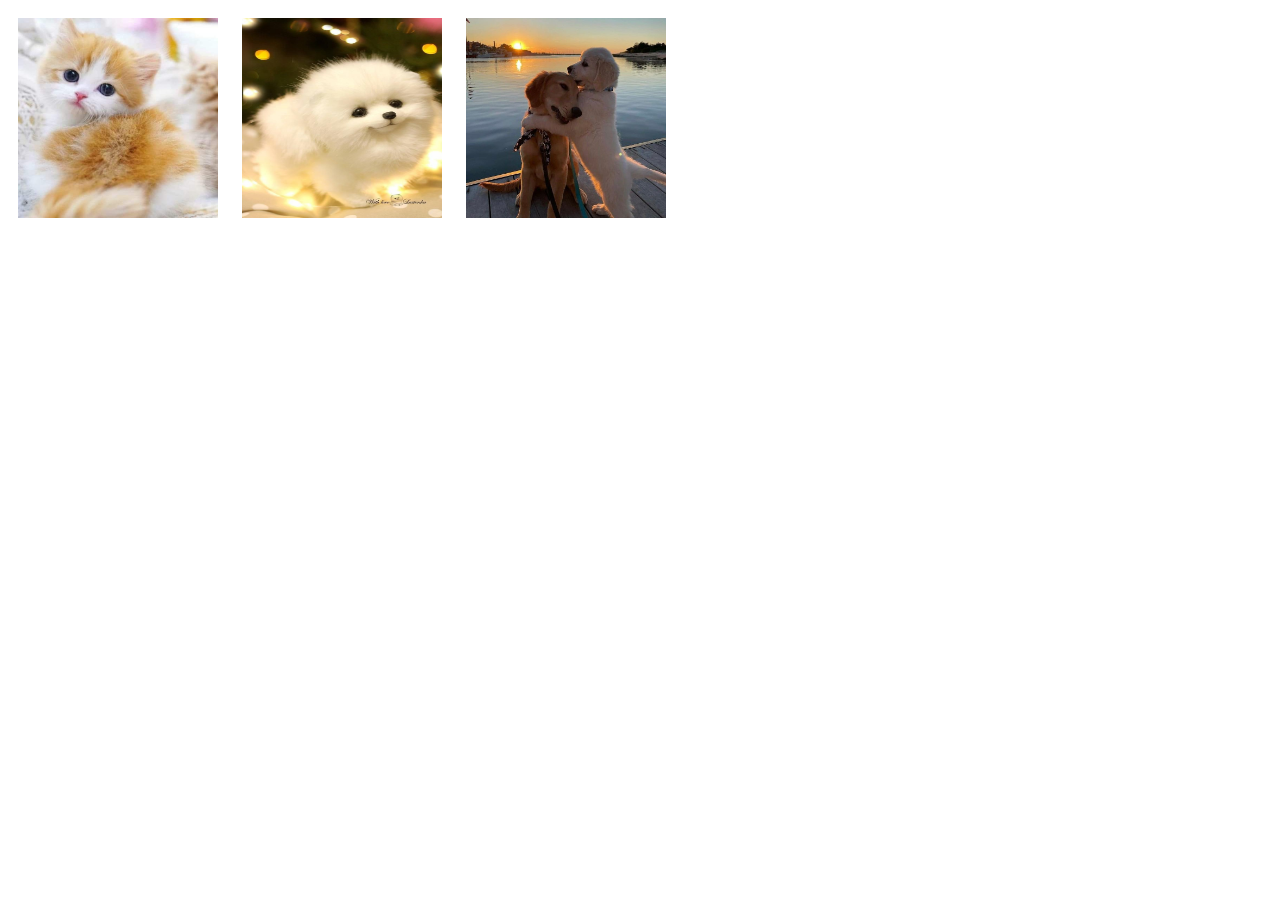
<file: About.html>
<!DOCTYPE html>
<html>
  <head>
    <title>Clickable Images</title>
    <style>
      .image {
        display: inline-block;
        margin: 10px;
      }
    </style>
  </head>
  <body>
    <div class="image">
      <img src="1.jpg" width="200" height="200" onclick="showText('text1')">
      <div id="text1" style="display:none">cute innocent cat</div>
    </div>
    <div class="image">
      <img src="2.jpg" width="200" height="200" onclick="showText('text2')">
      <div id="text2" style="display:none">white bright puppy</div>
    </div>
    <div class="image">
      <img src="3.jpg" width="200" height="200" onclick="showText('text3')">
      <div id="text3" style="display:none">Two beautiful dogs in love </div>
    </div>
    
    <script>
      function showText(id) {
        var text = document.getElementById(id);
        if (text.style.display === "none") {
          text.style.display = "block";
        } else {
          text.style.display = "none";
        }
      }
    </script>
  </body>
</html>
</file>
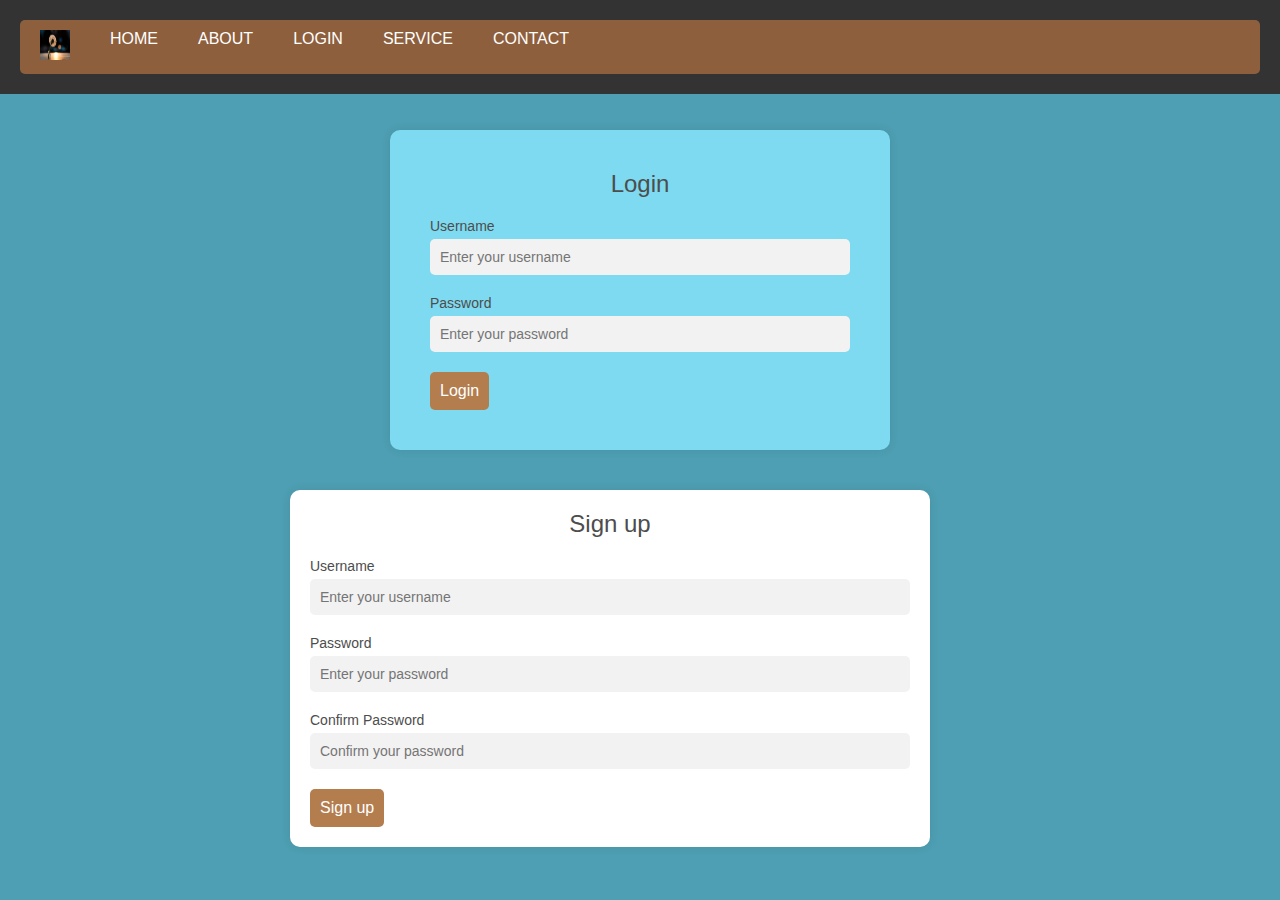
<file: contact.html>
<!DOCTYPE html>
<html>
<head>
    <title>Login Page</title>
    <link rel="stylesheet" href="contact.css">
    <style>
     

    </style>
</head>
<body>
    <div class="menu">
   
    <ul>
       <li > <a href="index.html"><img src="43.jfif" alt="Logo" style="width: 30px;height: 30px;"></a></li>
        <li><a href="index.html">HOME</a></li>
        <li><a href="about.html">ABOUT</a></li>
        <li><a href="login.html">LOGIN</a></li>
        <li><a href="service.html">SERVICE</a></li>
        <li><a href="contact.html">CONTACT</a></li>
    </ul>
</div>
<br><br>
    <div class="container">
        <form action="#" method="POST">
            <h2>Login</h2>
            <label for="username">Username</label>
            <input type="text" id="username" name="username" placeholder="Enter your username">
            <label for="password">Password</label>
            <input type="password" id="password" name="password" placeholder="Enter your password">
            <button type="submit">Login</button>
        </form>
    </div>
    <section>
        <h2>Sign up</h2>
        <form action="#" method="POST">
          <label for="username">Username</label>
          <input type="text" id="username" name="username" placeholder="Enter your username">
          <label for="password">Password</label>
          <input type="password" id="password" name="password" placeholder="Enter your password">
          <label for="confirm-password">Confirm Password</label>
          <input type="password" id="confirm-password" name="confirm-password" placeholder="Confirm your password">
          <button type="submit">Sign up</button>
        </form>
      </section>
      
</body>
</html>
</file>
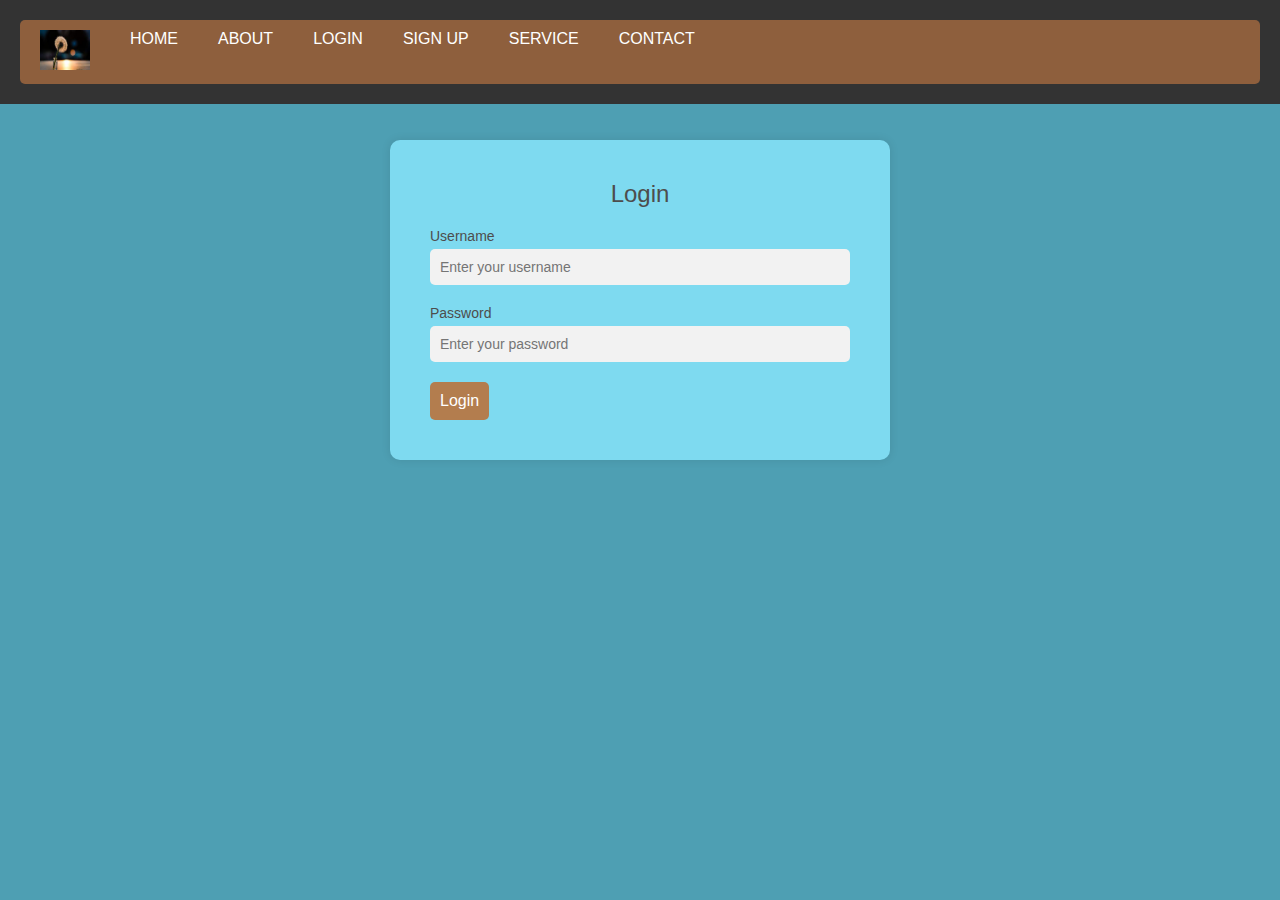
<file: login.html>
<!DOCTYPE html>
<html>
<head>
    <title>Login Page</title>
    <link rel="stylesheet" href="contact.css">
    <style>
     

    </style>
</head>
<body>
    <div class="menu">
   
    <ul>
       <li > <a href="index.html"><img src="43.jfif" alt="Logo" style="width: 50px;height: 40px;"></a></li>
        <li><a href="index.html">HOME</a></li>
        <li><a href="about.html">ABOUT</a></li>
        <li><a href="login.html">LOGIN</a></li>
        <li><a href="sign up.html">SIGN UP</a></li>
        <li><a href="service.html">SERVICE</a></li>
        <li><a href="contact.html">CONTACT</a></li>
    </ul>
</div>
<br><br>
    <div class="container">
        <form action="#" method="POST">
            <h2>Login</h2>
            <label for="username">Username</label>
            <input type="text" id="username" name="username" placeholder="Enter your username">
            <label for="password">Password</label>
            <input type="password" id="password" name="password" placeholder="Enter your password">
            <button type="submit">Login</button>
        </form>
    </div>


   
      <script src="script.js"></script>
      
</body>
</html>
</file>
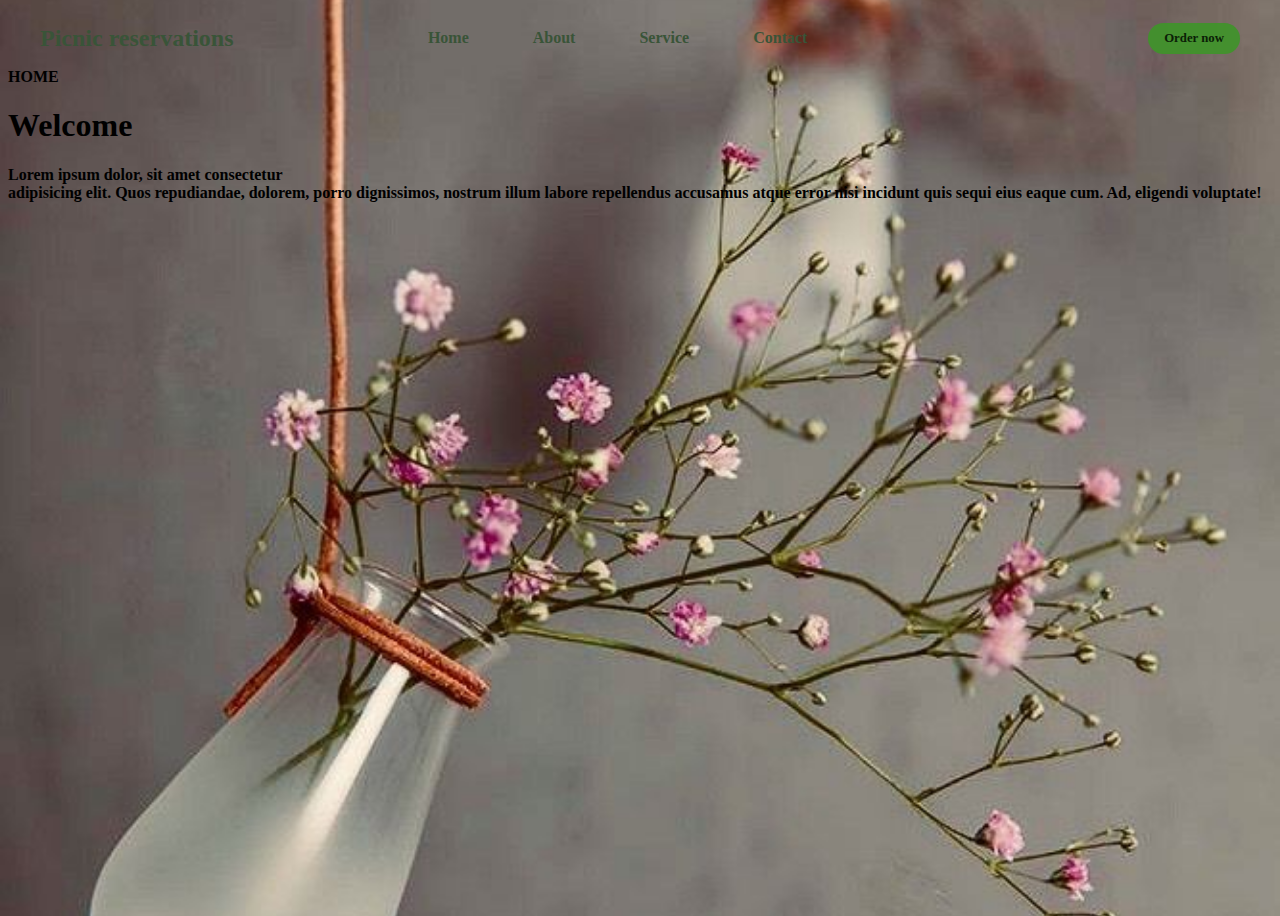
<file: rnava.html>
<!DOCTYPE html>
<html lang="en">
<head>
    <meta charset="UTF-8">
    <meta http-equiv="X-UA-Compatible" content="IE=edge">
    <meta name="viewport" content="width=device-width, initial-scale=1.0">
    <link rel="stylesheet" href="https://cdnjs.cloudflare.com/ajax/libs/font-awesome/6.4.0/css/all.min.css" 
    integrity="sha512-iecdLmaskl7CVkqkXNQ/ZH/XLlvWZOJyj7Yy7tcenmpD1ypASozpmT/E0iPtmFIB46ZmdtAc9eNBvH0H/ZpiBw==" 
    crossorigin="anonymous" referrerpolicy="no-referrer" />
    <link rel="stylesheet" href="rnava.css">
    <title>Document</title>
</head>
<body>
    <header>
        <div class="navbar">
            <div class="logo"><a href="#">Picnic reservations</a></div>
            <ul class="links">
                <li><a href="hero">Home</li>
                <li><a href="about">About</li>
                <li><a href="services">Service</li>
                <li><a href="contact">Contact</li>
            </ul>
            <a href="#" class="action_btn">Order now</a>
            <div class="toggle_btn">
                <i class="fa-solid fa-bars"></i>
            </div>
        </div>
        <div class="dropdown_menu">
            <li><a href="home">Home</li>
            <li><a href="about">About</li>
            <li><a href="services">Service</li>
            <li><a href="contact">Contact</li>
            <li><a href="#" class="action_btn">Order now</a></li>
        </div>
    </header>
    <main>
        <section id="">HOME
            <h1>Welcome</h1>
            <p>Lorem ipsum dolor, sit amet consectetur <br /> adipisicing elit. Quos repudiandae, dolorem, porro dignissimos, nostrum illum labore repellendus accusamus atque 
            error nisi incidunt quis sequi eius eaque cum. Ad, eligendi voluptate!</p>
        </section>
    </main>
    <script>
        const toggleBtn = document.querySelector('.toggle_btn')
        const toggleBtnIcon = document.querySelector('.toggle_btn i')
        const dropDownMenu = document.querySelector('.dropdown_menu')

        toggleBtn.onclick = function (){
            dropDownMenu.classList.toggle('open')
            const isOpen = dropDownMenu.classList.contains('open')

            toggleBtnIcon.classList = isOpen
            ?'fa-solid fa-xmark'
            :'fa-solid fa-bars'
        }
    </script>
</body>
</html>
</file>
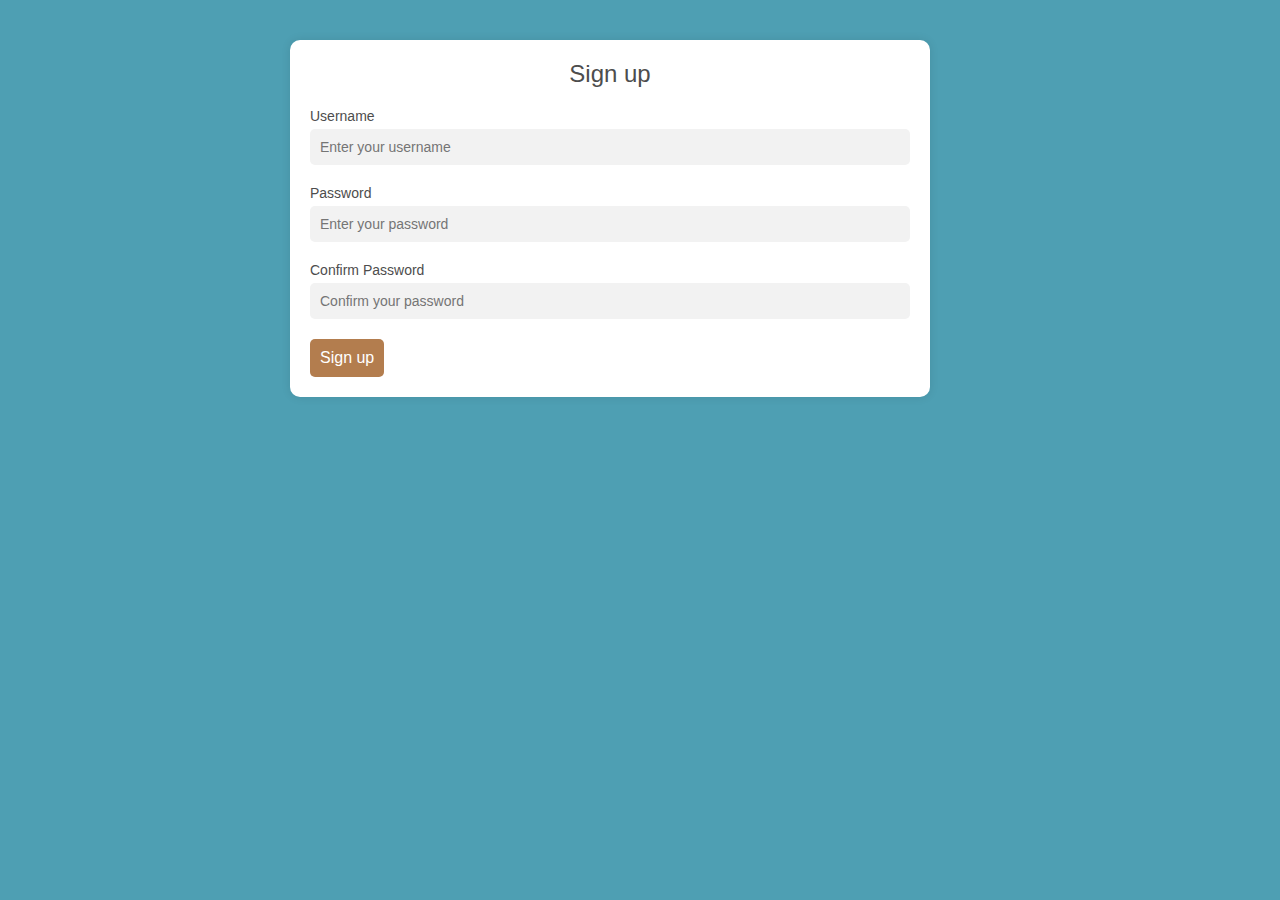
<file: Sign up.html>
<!DOCTYPE html>
<html lang="en">
<head>
    <title>Sign up page</title>
    <link rel="stylesheet" href="contact.css">
    <style>
     

    </style>
</head>
<body>
    <section>
        <h2>Sign up</h2>
        <form action="#" method="POST">
          <label for="username">Username</label>
          <input type="text" id="username" name="username" placeholder="Enter your username">
          <label for="password">Password</label>
          <input type="password" id="password" name="password" placeholder="Enter your password">
          <label for="confirm-password">Confirm Password</label>
          <input type="password" id="confirm-password" name="confirm-password" placeholder="Confirm your password">
          <button type="submit">Sign up</button>
        </form>
      </section>
</body>
</html>
</file>
<file: contact.css>
*{
  margin: 0;
  padding: 0;
  box-sizing: border-box;
  font-family: "Poppins" , sans-serif;
}

body {
  background-color: #4e9fb3;
}

.container {
  
  max-width: 500px;
  margin: 0 auto;
  padding: 40px;
  background-color: rgb(126, 218, 240);
  border-radius: 10px;
  box-shadow: 0px 0px 10px 0px rgba(0,0,0,0.1);
}

h2 {
  font-size: 24px;
  font-weight: 500;
  margin-bottom: 20px;
  color: #4d4d4d;
  text-align: center;
}

label {
  display: block;
  font-size: 14px;
  font-weight: 500;
  margin-bottom: 5px;
  color: #4d4d4d;
}


input {
  width: 100%;
  padding: 10px;
  border: none;
  border-radius: 5px;
  background-color: #f2f2f2;
  color: #4d4d4d;
  font-size: 14px;
  font-weight: 500;
  margin-bottom: 20px;
}

button {
  padding: 10px;
  border: none;
  border-radius: 5px;
  background-color: #b37d4e;
  color: #fff;
  font-size: 16px;
  font-weight: 500;
  cursor: pointer;
}

button:hover {
  background-color: #8e5f3d;
}

/* Navigation bar styles */
.menu {
  background-color: #333;
  overflow: hidden;

}

.menu ul {
  margin: 20px;
  padding: 0px;
  list-style: none;
  overflow: hidden;
  background-color: #8e5f3d;
  border-radius: 5px;
}

.menu li {
  float: left;
  
}

.menu li a {
 display: block;
  padding: 10px 20px;
  color: #fff;
  font-size: 16px;
  text-decoration: none;
}

.menu li a:hover {
  background-color: #6a3311;
  border-radius: 5px;
}
section {

  margin: 40px;
  margin-left: 290px;
  width: 50%;
  padding: 20px;
  background-color: #fff;
  border-radius: 10px;
  box-shadow: 0px 0px 10px 0px rgba(0,0,0,0.1);
}

section h2 {
  font-size: 24px;
  font-weight: 500;
  margin-bottom: 20px;
  color: #4d4d4d;
  text-align: center;
}

section label {
  display: block;
  font-size: 14px;
  font-weight: 500;
  margin-bottom: 5px;
  color: #4d4d4d;
}

section input {
  width: 100%;
  padding: 10px;
  border: none;
  border-radius: 5px;
  background-color: #f2f2f2;
  color: #4d4d4d;
  font-size: 14px;
  font-weight: 500;
  margin-bottom: 20px;
}

section button {
  padding: 10px;
  border: none;
  border-radius: 5px;
  background-color: #b37d4e;
  color: #fff;
  font-size: 16px;
  font-weight: 500;
  cursor: pointer;
}

section button:hover {
  background-color: #8e5f3d;
}
</file>
<file: rnava.css>
*{
    margin: 50;
    padding: 100;
    box-sizing: border-box;
    font-family: Cambria, Cochin, Georgia, Times, 'Times New Roman', serif;
    font-weight: bold;
}

body{
    height: 100vh;
    background-color: rgb(9, 9, 9);
    background-image: url("6.jpg");
    background-size: cover;
    background-position: center;
}

li{
    list-style: none;
}

a{
    text-decoration: none;
    color: #395438;
    font-size: 1rem;
}
a:hover{
    color: rgba(32, 52, 130, 0.993);
}
header{
    position: relative;
    padding: 0 2rem;
}

.navbar{
    width: 100%;
    height: 60px;
    max-width: 1200px;
    margin: 0 auto;
    display: flex;
    align-items: center;
    justify-content: space-between;
}

.navbar .logo a{
    font-size: 1.5rem;
    font-weight: bold;
}

.navbar .links{
    display: flex;
    gap: 2rem;
}

.navbar .toggle_btn{
    color: #3b6e48;
    font-size: 1.5rem;
    cursor: pointer;
    display: none;
}

.action_btn{
    background-color: rgba(65, 146, 44, 0.952);
    color: #0b2006;
    padding: 0.5rem 1rem;
    border: none;
    outline: none;
    border-radius: 20px;
    font-size: 0.8rem;
    font-weight: bold;
    cursor: pointer;
    transition: scale 0.2 ease;
   
}
.action_btn:hover{
    scale: 1.05;
    color: #0f6e1c;
}
.action_btn:active{
    scale: 0.95;
}

.dropdown_menu{
    display: none;
    position: absolute;
    right: 2rem;
    top: 60px;
    height: 0;
    width: 300px;
    background: rgba(44, 65, 39, 0.952);
    backdrop-filter: blur(15px);
    border-radius: 10px;
    overflow: hidden;
    transition: height 0.2 cubic-bezier(0.175, 0.885, 0.32, 1.275);
}
.dropdown_menu.open{
    height: 240px;
}
.dropdown_menu li{
    padding: 0.7rem;
    display: flex;
    align-items: center;
    justify-content: center;
}
.dropdown_menu .action_btn{
    width: 300px;
    display: flex;
    justify-content: center;

}

section#hero{
    height: calc(100vh - 60px);
    display: flex;
    flex-direction: column;
    align-items: center;
    justify-content: center;
    text-align:top;
    color: #0f4e09;
    font-weight: bold;
}

#hero h1{
    font-size: 3rem;
    margin-bottom: 1rem;
}

@media (max-width: 992px){
    .navbar .links,
    .navbar .action_btn{
    display: none;
    }

    .navbar .toggle_btn{
        display: block;
    }

    .dropdown_menu{
        display: block;
    }
}

@media (max-width: 576px){
    .dropdown_menu{
        left: 2rem;
        width: unset;
    }
}
</file>
